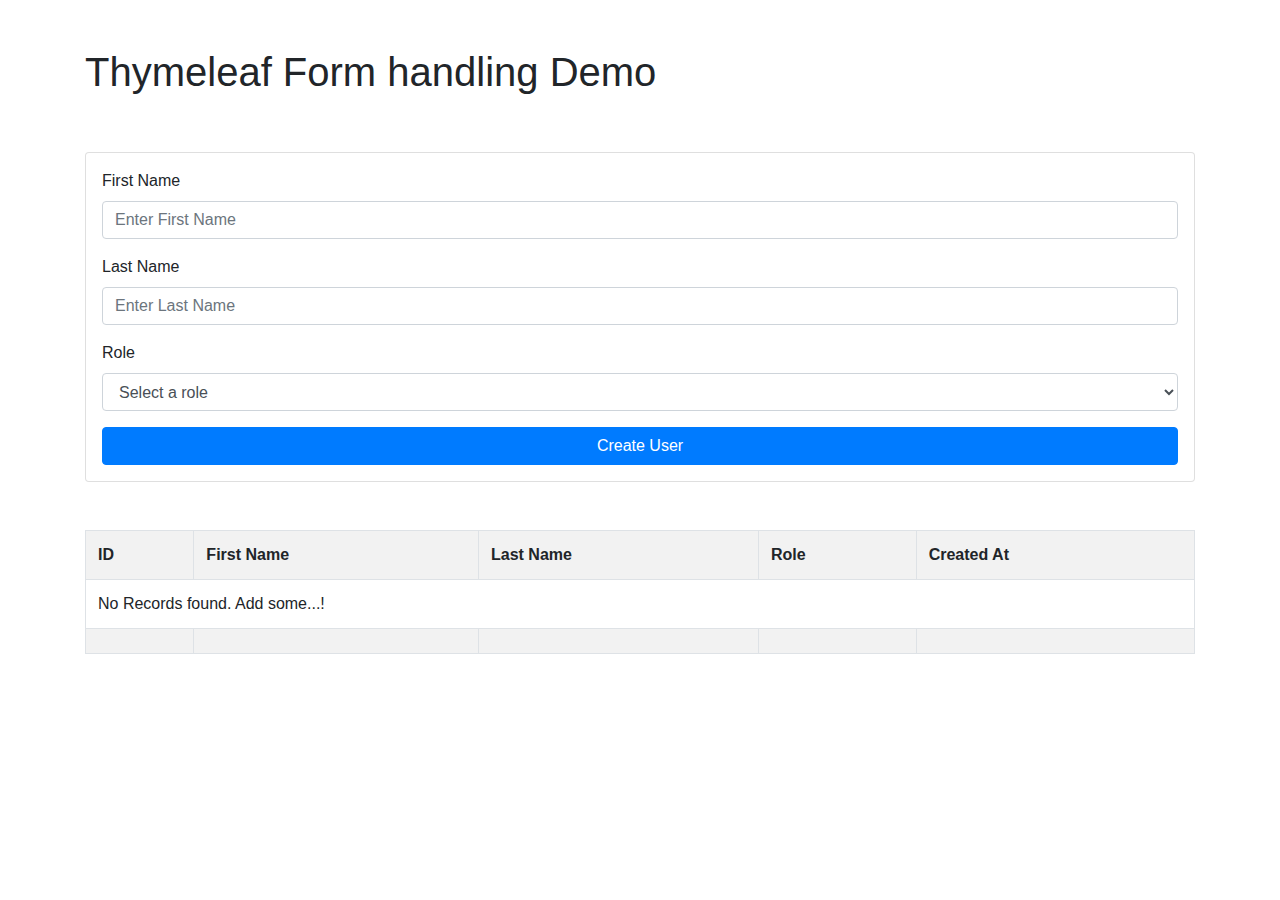
<file: src/main/resources/templates/user.html>
<!doctype html>
<html lang="en" xmlns:th="https://www.thymeleaf.org">
<head>
    <meta charset="UTF-8">
    <meta name="viewport"
          content="width=device-width, user-scalable=no, initial-scale=1.0, maximum-scale=1.0, minimum-scale=1.0">
    <meta http-equiv="X-UA-Compatible" content="ie=edge">
    <title>Thymeleaf Form handling Demo</title>
    <link rel="stylesheet" href="//cdnjs.cloudflare.com/ajax/libs/twitter-bootstrap/4.5.3/css/bootstrap.min.css">
</head>
<body class="container">
<h1 class="py-5">Thymeleaf Form handling Demo</h1>
<form method="post" th:action="@{/users/}" th:object="${userInfo}" class="col card p-3 mb-5">
    <div class="form-group">
        <label for="firstName">First Name</label>
        <input id="firstName" placeholder="Enter First Name" required type="text" th:field="*{firstName}"
               class="form-control"/>
    </div>
    <div class="form-group">
        <label for="lastName">Last Name</label>
        <input id="lastName" placeholder="Enter Last Name" required type="text" th:field="*{lastName}"
               class="form-control"/>
    </div>
    <div class="form-group">
        <label for="role">Role</label>
        <select id="role" required th:field="*{role}" class="form-control ">
            <option value="" hidden>Select a role</option>
            <option th:each="role : ${T(com.springhow.examples.springboot.thymeleaf.domain.entities.Role).values()}"
                    th:value="${role}"
                    th:text="${role}">
            </option>
        </select>
    </div>
    <input type="submit" class="btn btn-primary" value="Create User">
</form>
<table class="table table-striped table-bordered">
    <tr>
        <th>ID</th>
        <th>First Name</th>
        <th>Last Name</th>
        <th>Role</th>
        <th>Created At</th>
    </tr>
    <tr th:if="${#lists.isEmpty(users)}">
        <td colspan="5">No Records found. Add some...!</td>
    </tr>
    <tr th:each="user : ${users}">
        <td th:text="${user.id}"></td>
        <td th:text="${user.firstName}"></td>
        <td th:text="${user.lastName}"></td>
        <td th:text="${user.role}"></td>
        <td th:text="${user.createdAt}"></td>
    </tr>
</table>
</body>
</html>
</file>
